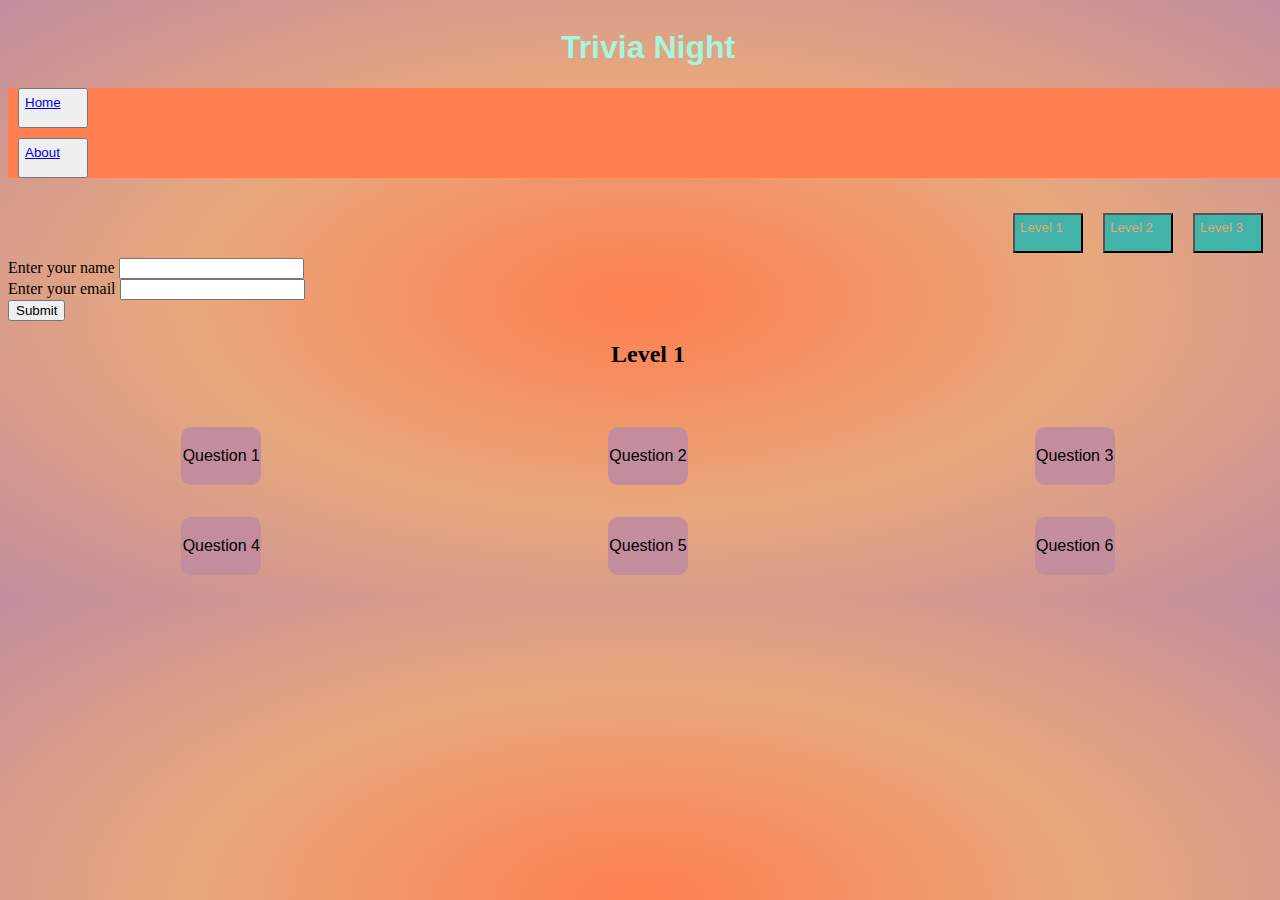
<file: index.html>
<!DOCTYPE html>
<html lang="en">
  <head>
    <meta charset="UTF-8" />
    <meta http-equiv="X-UA-Compatible" content="IE=edge" />
    <meta name="viewport" content="width=device-width, initial-scale=1.0" />
    <title>Trivia Night</title>
  </head>
  <link rel="stylesheet" href="style.css" />
  <body>
    <div class="grid">
      <header>
        <h1>Trivia Night</h1>
        <nav>
          <button><a href="/index.html">Home</a></button>
          <button><a href="/about.html">About</a></button>
        </nav>
        <!-- put nav with home button and about (about page should have pre formatted text) -->
      </header>
      <!-- <nav> -->
      <div class="container">
        <ul>
          <li><button>Level 1</button></li>
          <li><button>Level 2</button></li>
          <li><button>Level 3</button></li>
        </ul>
      </div>
      <!-- </nav> -->
      <form action="get">
        <div class="form_trivia">
          <label for="name">Enter your name</label>
          <input type="text" name="name" id="name" required />
        </div>
        <div class="form_trivia">
          <label for="email">Enter your email</label>
          <input type="email" name="email" id="email" required />
        </div>
        <div class="form_trivia">
          <input type="submit" value="Submit" />
        </div>
      </form>

      <div class="grid-q-1">
        <h2>Level 1</h2>
        <div id="question_1">
          <figure class="box">Question 1</figure>
        </div>
        <div id="question_2">
          <figure class="box">Question 2</figure>
        </div>
        <div id="question_3">
          <figure class="box">Question 3</figure>
        </div>
        <div id="question_4">
          <figure class="box">Question 4</figure>
        </div>
        <div id="question_5">
          <figure class="box">Question 5</figure>
        </div>
        <div id="question_6">
          <figure class="box">Question 6</figure>
        </div>
      </div>
    </div>
  </body>
</html>
</file>
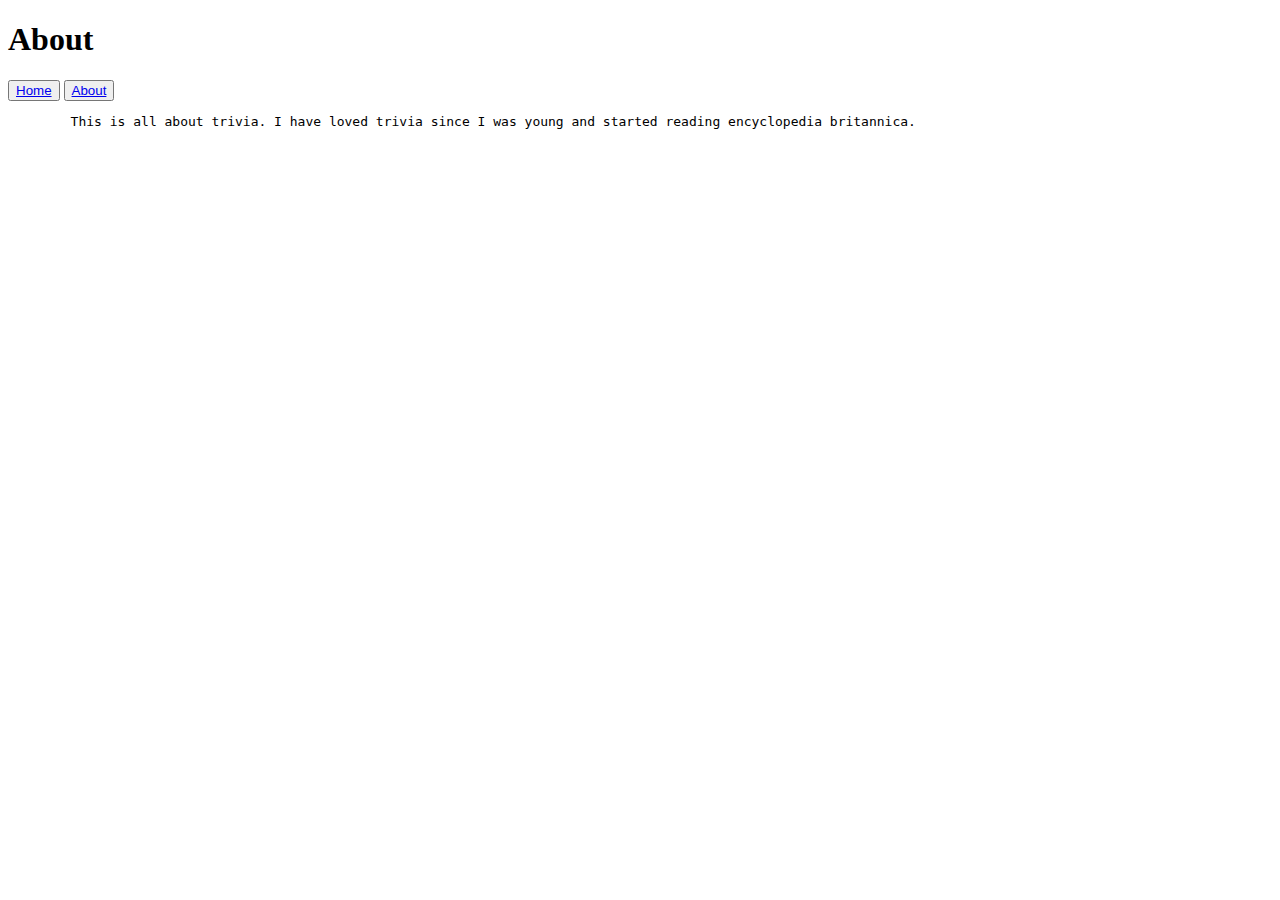
<file: about.html>
<!DOCTYPE html>
<html lang="en">
  <head>
    <meta charset="UTF-8" />
    <meta http-equiv="X-UA-Compatible" content="IE=edge" />
    <meta name="viewport" content="width=device-width, initial-scale=1.0" />
    <title>About</title>
  </head>
  <header>
    <h1>About</h1>
    <nav>
      <button><a href="/index.html">Home</a></button>
      <button><a href="/about.html">About</a></button>
    </nav>
  </header>
  <body>
    <pre>
        This is all about trivia. I have loved trivia since I was young and started reading encyclopedia britannica. 
    </pre>
  </body>
</html>
</file>
<file: style.css>
body {
  width: 100%;
  background-color: #8cd8b7ce;
  background-image: repeating-radial-gradient(coral, #e8a87c, #c38d9e);
}
nav {
  background-color: coral;
}

.container,
ul {
  /* width: 100%; */
  display: flex;
  justify-content: flex-end;
  /* align-items: center; */
}

.grid {
  display: grid;
}

header {
  font-family: Verdana, Geneva, Tahoma, sans-serif;
  color: #a6f5dd;
  display: inline;
  text-align: center;
  position: relative;
  width: 100%;
}

ul,
button {
  list-style-type: none;

  display: flex;
  margin: 10px;
  padding: 5px;
  /* background-color: #41b3a8; */
  color: #e8a87c;
  height: 40px;
  width: 70px;
  text-align: center;
}
ul button {
  background-color: #41b3a8;
}

button:hover {
  background-color: deeppink;
}

.grid-q-1 {
  display: grid;
  grid-template-columns: 1fr 1fr 1fr;
  grid-template-rows: 1fr 1fr;
  justify-items: center;
}

#question_1 {
  grid-column: 1/2;
}

h2 {
  grid-column: 2/3;
}

.box {
  font-family: Verdana, Geneva, Tahoma, sans-serif;
  background: #c38d9e;
  float: left;
  width: 80px;
  border-radius: 10px;
  text-align: center;
  padding: 20px 0;
}
</file>
